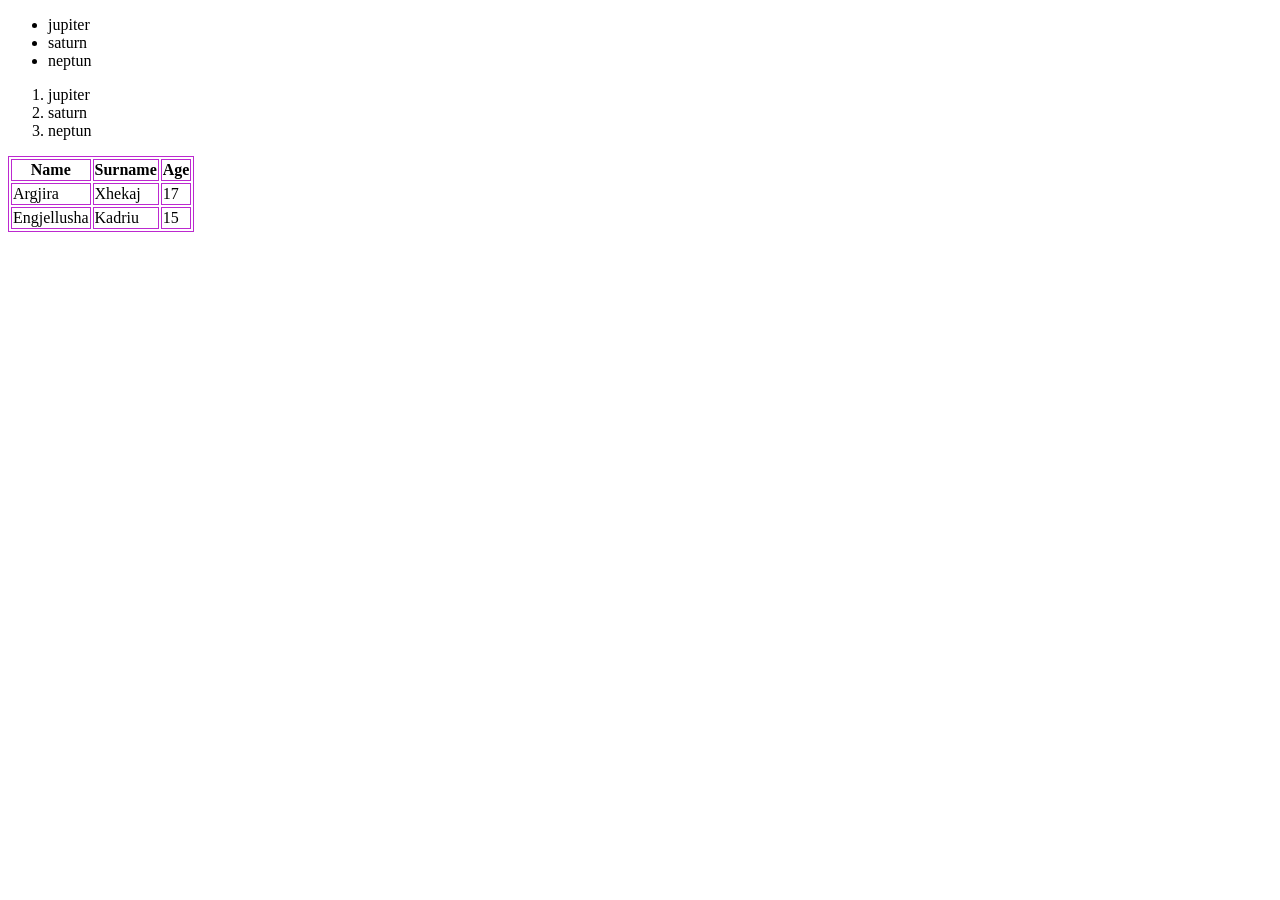
<file: modul5/index.html>
<!DOCTYPE html>
<html lang="en">
<head>
    <meta charset="UTF-8">
    <meta name="viewport" content="width=device-width, initial-scale=1.0">
    <title>Document</title>
    <link rel="stylesheet" href="css/style.css">
</head>
<body>
    <ul>
        <li>jupiter</li>
        <li>saturn</li>
        <li>neptun</li>
    </ul>
    <ol>
        <li>jupiter</li>
        <li>saturn</li>
        <li>neptun</li>
    </ol>

    <table>
        <tr>
            <th>
                Name
            </th>
            <th>
                Surname
            </th>
            <th>
                Age
            </th>
        </tr>
        <tr>
            <td>
                Argjira
            </td>
            <td>
                Xhekaj
            </td>
            <td>
                17
            </td>
        </tr>
        <tr>
            <td>
                Engjellusha
            </td>
            <td>
                Kadriu
            </td>
            <td>
                15
            </td>
        </tr>
    </table>
    
</body>
</html>
</file>
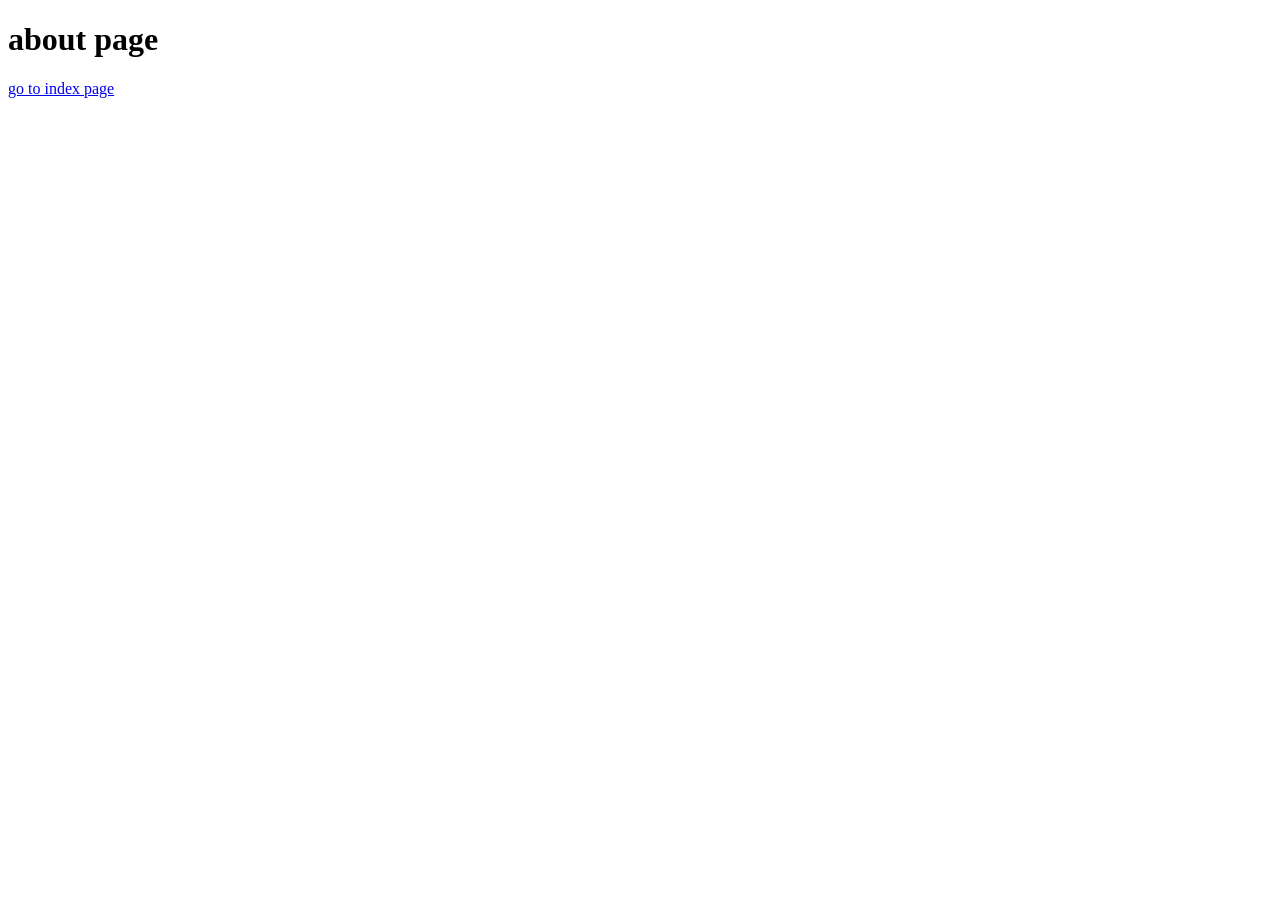
<file: moduli 4/about.html>
<!DOCTYPE html>
<html lang="en">
<head>
    <meta charset="UTF-8">
    <meta name="viewport" content="width=<>, initial-scale=1.0">
    <title>Document</title>
</head>
<body>
    <h1>about page</h1>
    <a link href="index.html">go to index page</a>
</body>
</html>
</file>
<file: modul5/css/style.css>
table,th,td{
    border: 1px solid rgb(188, 41, 207)
}
</file>
